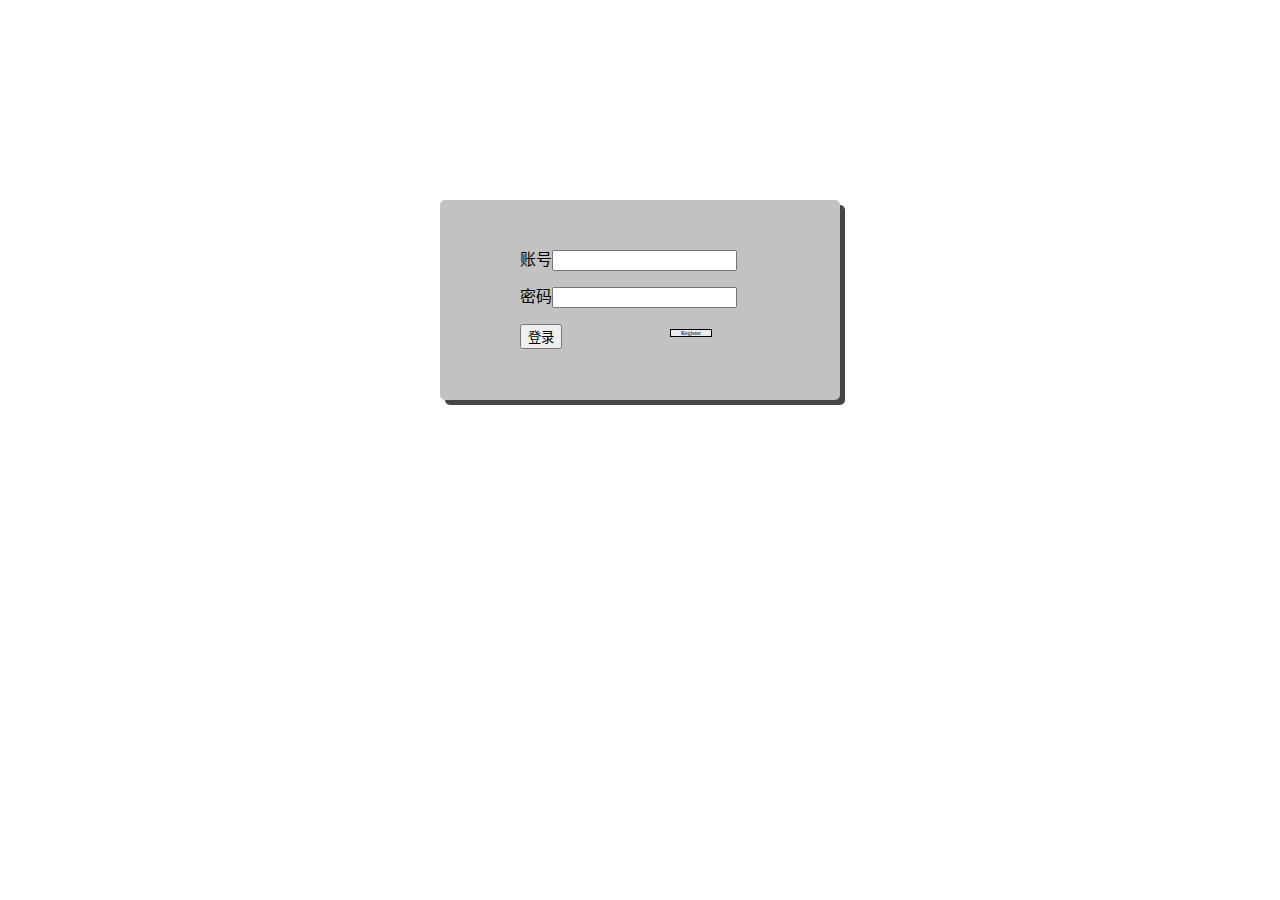
<file: main/login.html>
<!DOCTYPE html>
<html lang="zh-Cn">
<head>
    <meta charset="UTF-8">
    <title>Login</title>
    <link rel="stylesheet" href="./css/login.css">
    <link rel="stylesheet" href="./css/reset.css">
    <link rel="stylesheet" href="./css/all.css"> 
</head>
<body>
    <div class="login-box">
        <div class="userbox">
            <form action="taget.html">
                账号<input type="text" name="username" autocomplete="off">
                <br>
                <br>
                密码<input type="password" name="userpassword">
                <br>
                <br>
                <input type="submit" value="登录">
            </form>
            <div class="register">
                <a class="register-bottom" href="./register.html">Register</a>
            </div>
        </div>
    </div>
</body>
</html>
</file>
<file: main/css/login.css>
.login-box{
    margin: 200px auto;
    width: 400px;
    height: 200px;
    background-color: rgb(194, 194, 194);
    border-width: 2px;
    border-color: black;
    border-radius: 5px;
    box-shadow: 5px 5px rgb(70, 70, 70);
}

.userbox{
    position: relative;
    top:50px;
    left:20%;
}

.register-bottom{
    text-decoration: none;
    color: black;
    font-size: 6px;
    margin: auto auto;
}

.register{
    background-color: #ececec;
    display: flex;
    width: 40px;
    height: auto;
    position:relative;
    top:-20px;
    left:150px;

    border: 1px solid black;
}

.register a{
    display: block;
}
</file>
<file: main/css/all.css>
body{
    min-width: 960px;
}

.w{
    width: 1440px;
    margin: 0px auto;
}
.clearfix::before,
.clearfix::after{
    content: '';
    display: table;
    clear: both;
}
</file>
